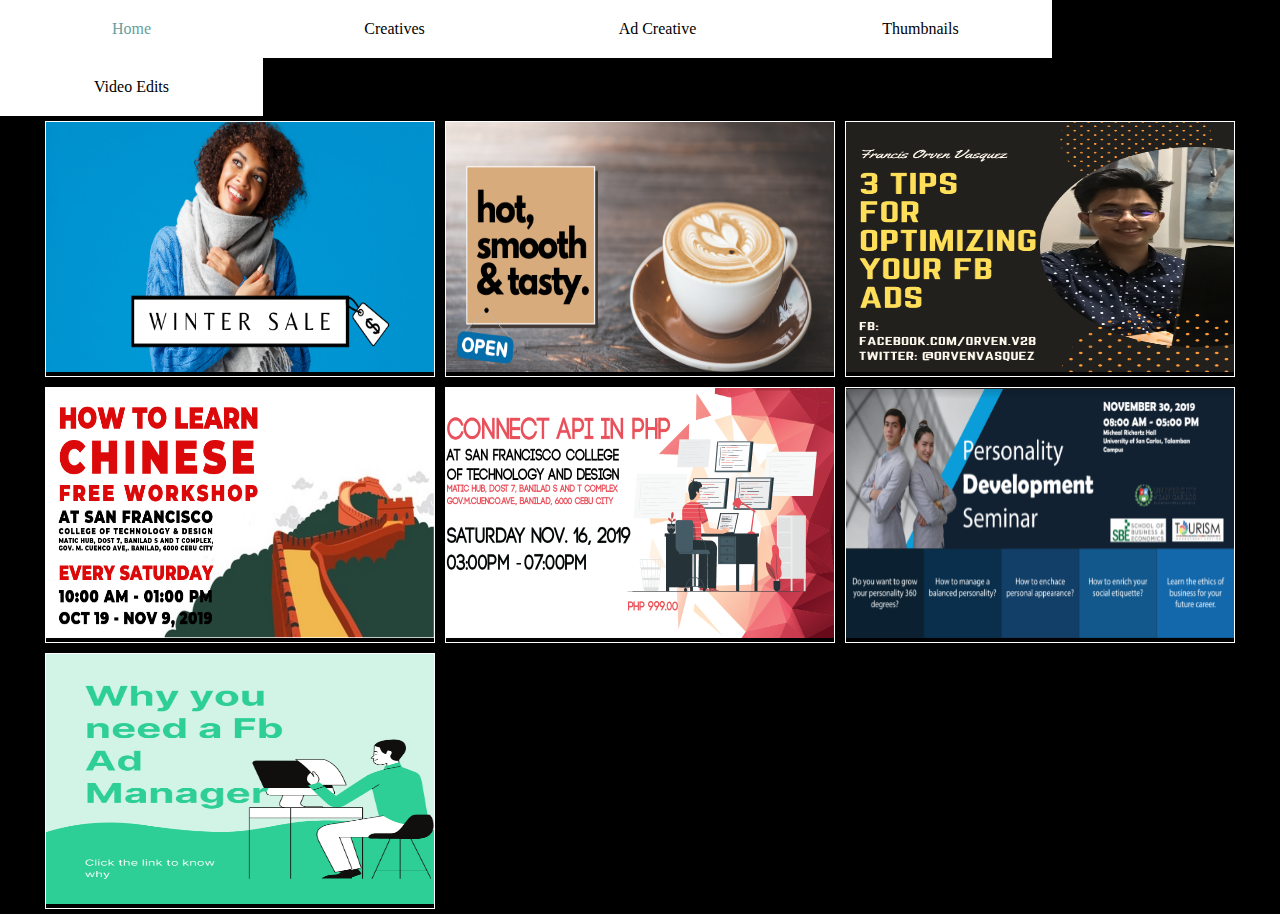
<file: AdCreative.html>
<!DOCTYPE html>
<html>

<head>
        <title>
                Ad Creative
        </title>
        <link href="css/style.css" rel="stylesheet">
</head>

<body style="background-color:black;">
        <div class="navbar">
                <ul>
                        <li><a href="index.html">Home</a></li>
                        <li><a href="creative.html">Creatives</a></li>
                        <li><a href="AdCreative.html">Ad Creative</a></li>
                        <li><a href="Thumbnails.html">Thumbnails</a></li>
                        <li><a href="VideoEdits.html">Video Edits</a></li>
                </ul>
        </div>
        <div class="container">
                <div class="gallery">
                        <img src="./img/adverts/Ad example 1.png" height="250px">
                </div>
                <div class="gallery">
                        <img src="./img/adverts/ad example 2.png" height="250px">
                </div>
                <div class="gallery">
                        <img src="./img/adverts/3 Tips for optimizing your Fb ads.png" height="250px">
                </div>
                <div class="gallery">
                        <img src="./img/adverts/chinese class.png" height="250px">
                </div>
                <div class="gallery">
                        <img src="./img/adverts/php_design.png" height="250px">
                </div>
                <div class="gallery">
                        <img src="./img/adverts/tarp.png" height="250px">
                </div>
                <div class="gallery">
                        <img src="./img/adverts/Why you need a Fb Ad Manager.png" height="250px">
                </div>
        </div>
</body>

</html>
</file>
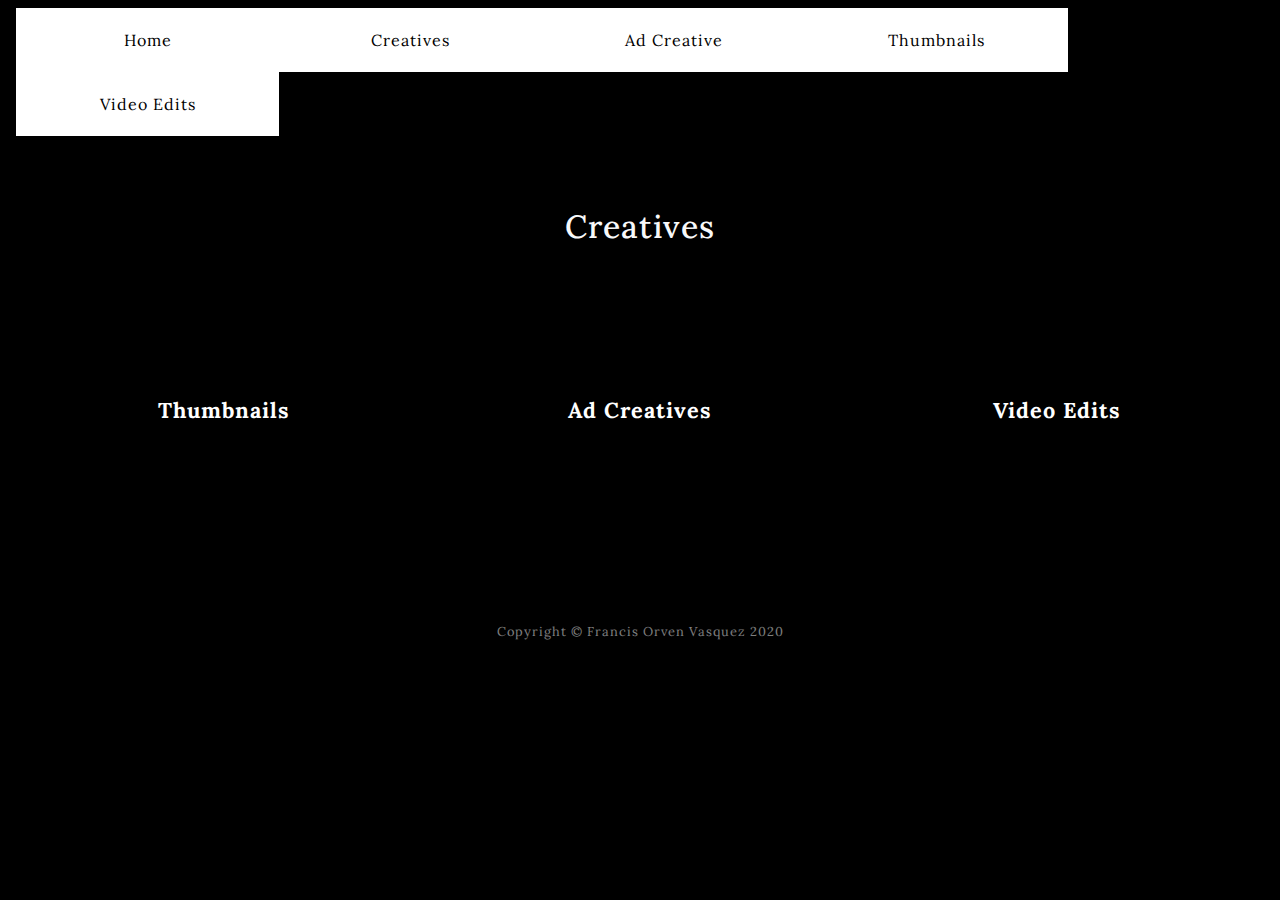
<file: creative.html>
<!DOCTYPE html>
<html lang="en">

<head>

  <meta charset="utf-8">
  <meta name="viewport" content="width=device-width, initial-scale=1, shrink-to-fit=no">
  <meta name="description" content="">
  <meta name="author" content="">

  <title>Creatives</title>
  <link href="css/style.css" rel="stylesheet">

  <!-- Bootstrap core CSS -->
  <link href="vendor/bootstrap/css/bootstrap.min.css" rel="stylesheet">

  <!-- Custom fonts for this template -->
  <link href="vendor/fontawesome-free/css/all.min.css" rel="stylesheet">
  <link href="https://fonts.googleapis.com/css?family=Lora&display=swap" rel="stylesheet">
  <link rel="stylesheet" href="https://cdnjs.cloudflare.com/ajax/libs/font-awesome/4.7.0/css/font-awesome.min.css">

  <!-- Custom styles for this template -->
  <link href="css/mystyle.css" rel="stylesheet">

</head>
<body  style="background-color:black;">
  <div class="navbar">
    <ul>
      <li><a href="index.html">Home</a></li>
      <li><a href="creative.html">Creatives</a></li>
      <li><a href="AdCreative.html">Ad Creative</a></li>
      <li><a href="Thumbnails.html">Thumbnails</a></li>
      <li><a href="VideoEdits.html">Video Edits</a></li>
    </ul>
</div>
 <!-- EXPERIENCE SECTION -->
 <section id="experience">
    <div class="experience-section container-fluid text-light bg-black">
      <div class="row no-gutters">

        <div class="col-lg-12 text-center p-5">
          <h2>
            Creatives
          </h2>
        </div>

        <!-- MOVE THIS INTO THE LOWER MIDDLE -->

        <div class="col-lg-4 col-md-4 col-xs-12">
          <a href="Thumbnails.html">
            <div class="boxpop text-center">
              <div class="p-1">
                <div>
                  <strong style="font-size:1.35rem;">Thumbnails</strong>
                </div>
              </div>
            </div>
          </a>
        </div>




        <div class="col-lg-4 col-md-4 col-xs-12">
          <a href="AdCreative.html">
            <div class="boxpop text-center">
              <div class="p-1">
                <div>
                  <strong style="font-size:1.35rem;">Ad Creatives</strong>
                </div>
              </div>
            </div>
          </a>
        </div>

        <div class="col-lg-4 col-md-4 col-xs-12">
          <a href="VideoEdits.html">
            <div class="boxpop text-center">
              <div class="p-1">
                <div>
                  <strong style="font-size:1.35rem;">Video Edits</strong>
                </div>
              </div>
            </div>
          </a>
        </div>

      </div>
    </div>
  </section>

 <!-- Footer -->
 <footer class="bg-black small text-center text-white-50">
  <div class="container">
    Copyright © Francis Orven Vasquez 2020
  </div>
</footer>

<!-- Bootstrap core JavaScript -->
<script src="vendor/jquery/jquery.min.js"></script>
<script src="vendor/bootstrap/js/bootstrap.bundle.min.js"></script>

<!-- Plugin JavaScript -->
<script src="vendor/jquery-easing/jquery.easing.min.js"></script>

<!-- Custom scripts for this template -->
<script src="js/grayscale.min.js"></script>

  
</body>
</file>
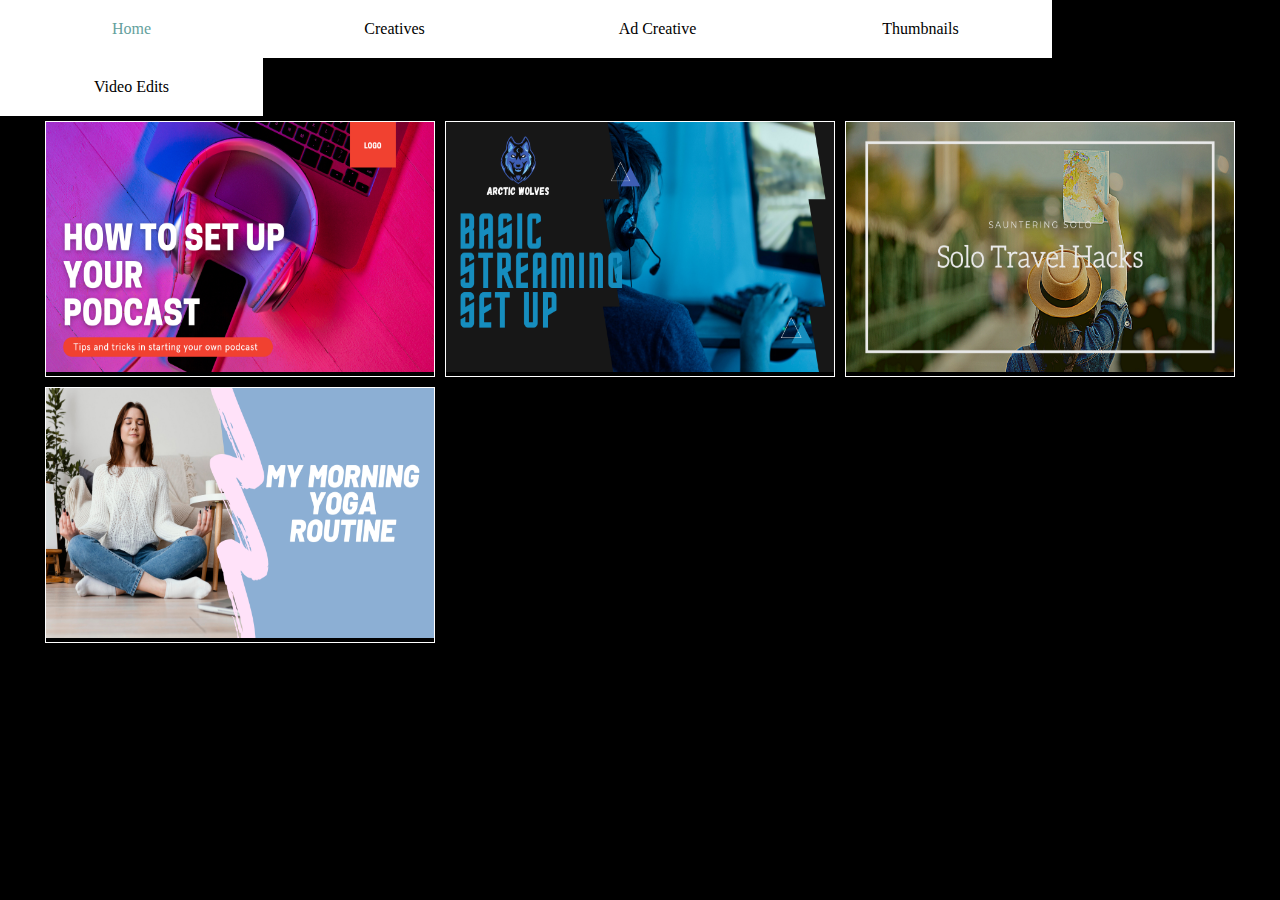
<file: Thumbnails.html>
<!DOCTYPE html>
<html>

<head>
        <title>
                Thumbnails
        </title>
        <link href="css/style.css" rel="stylesheet">
</head>

<body style="background-color:black;">
        <div class="navbar">
                <ul>
                        <li><a href="index.html">Home</a></li>
                        <li><a href="creative.html">Creatives</a></li>
                        <li><a href="AdCreative.html">Ad Creative</a></li>
                        <li><a href="Thumbnails.html">Thumbnails</a></li>
                        <li><a href="VideoEdits.html">Video Edits</a></li>
                </ul>
        </div>
        <div class="container">
                <div class="gallery">
                        <img src="./img/thumbnails/podcast.png" height="250px">
                </div>
                <div class="gallery">
                        <img src="./img/thumbnails/stream.png" height="250px">
                </div>
                <div class="gallery">
                        <img src="./img/thumbnails/travel.png" height="250px">
                </div>
                <div class="gallery">
                        <img src="./img/thumbnails/yoga.png" height="250px">
                </div>
        </div>
        
</body>

</html>
</file>
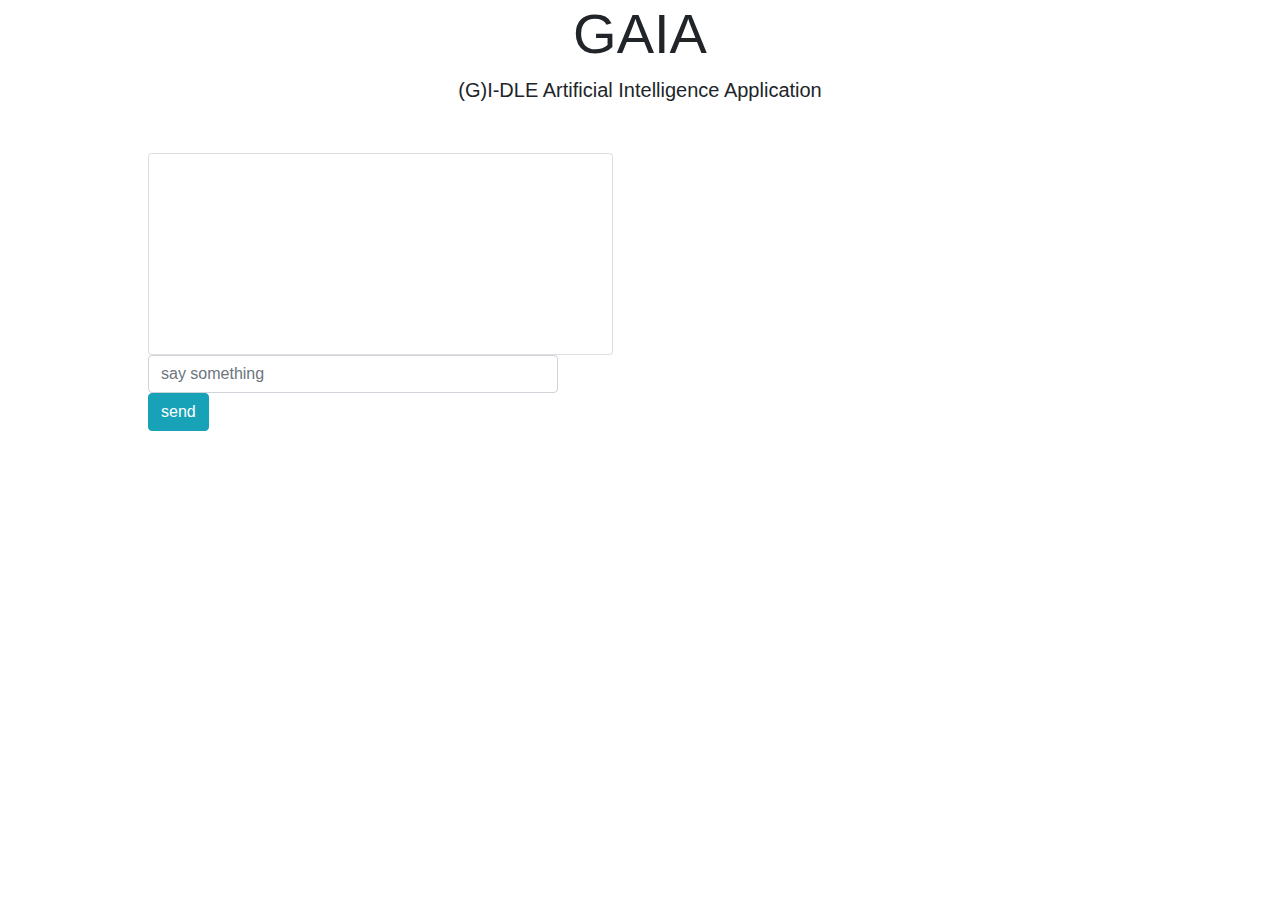
<file: pages/neverlandChatbot.html>
<!DOCTYPE html>
<html lang="en">
<head>
    <meta charset="UTF-8">
    <meta name="viewport" content="width=device-width, initial-scale=1.0">
    <link rel="stylesheet" href="https://stackpath.bootstrapcdn.com/bootstrap/4.5.2/css/bootstrap.min.css" integrity="sha384-JcKb8q3iqJ61gNV9KGb8thSsNjpSL0n8PARn9HuZOnIxN0hoP+VmmDGMN5t9UJ0Z" crossorigin="anonymous">
    <script src="https://code.jquery.com/jquery-3.5.1.slim.min.js" integrity="sha384-DfXdz2htPH0lsSSs5nCTpuj/zy4C+OGpamoFVy38MVBnE+IbbVYUew+OrCXaRkfj" crossorigin="anonymous"></script>
    <script src="https://cdn.jsdelivr.net/npm/popper.js@1.16.1/dist/umd/popper.min.js" integrity="sha384-9/reFTGAW83EW2RDu2S0VKaIzap3H66lZH81PoYlFhbGU+6BZp6G7niu735Sk7lN" crossorigin="anonymous"></script>
    <script src="https://stackpath.bootstrapcdn.com/bootstrap/4.5.2/js/bootstrap.min.js" integrity="sha384-B4gt1jrGC7Jh4AgTPSdUtOBvfO8shuf57BaghqFfPlYxofvL8/KUEfYiJOMMV+rV" crossorigin="anonymous"></script>
    <link href="https://fonts.googleapis.com/css2?family=Merriweather:wght@300&display=swap" rel="stylesheet">
    <script type="text/javascript" src="../js/chat.js"></script>
    <script type="text/javascript" src="../js/vocabs.js"></script>
    <link rel="stylesheet" href="../css/chat.css">
    <title>Chat</title>
</head>
<body>
    <div class="container">
        <div class="mx-auto"style="text-align: center">
            <h1 class="display-4">GAIA</h1>
            <p class="lead">(G)I-DLE Artificial Intelligence Application</p>
        </div>
      <div class=" container-fluid">
          <div class="card ml-5 mt-5" style="width: 465px;">
              <div id="main" class="list-group ">
              </div>
          </div>
      </div>
      <div class="ml-5 container-fluid" style="width: 500px;"><input id="input"
         class="form-control clearfix float-md-left" style="width: 410px;" 
         type="text" placeholder="say something" autocomplete="off"/>
          <button id="button" class="btn clearfix float-md-left btn-info">send</button></div>
    </div>
</body>
</html>
</file>
<file: css/style.css>
*{
    box-sizing: border-box;
}
body{
    margin: 0;
    background: wheat;
}
.navbar{
    background: black;
    width: 100%;
    overflow: auto;
}
ul{
    margin: 0;
    padding: 0;
    list-style: none;
}
li{
    float: left;
}
.navbar a{
    width: 263px;
    display: block;
    text-decoration: none;
    text-align: center;
    background: white;
    font: 17px;
    color: black;
    padding: 20px 6px;
    font-family: arial"Lora", serif;
}
.navbar a:hover{
    background: white;
    color: #64a19d;
}
.container{
    max-width: 1200px;
    margin: auto;
    background: black;
    overflow: auto;
}
.gallery{
    margin: 5px;
    border: 1px solid white;
    float: left;
    width: 390px;
}
.gallery img{
    width: 100%;
}
.desc{
    text-align: center;
}
</file>
<file: css/chat.css>
#main {
    width: 500px;
    height: 200px;
    overflow: auto;
}
#user {
    width: 449px;
    text-align: right;
}
#bot {
    width: 390px !important;
    
}
#main::-webkit-scrollbar {
    display: none;
}

#main {
    -ms-overflow-style: none;
    scrollbar-width: none;
}
#user-response {
    margin-right: 4%;
}
#bot-response {
    margin-right: 50%;
    
}
</file>
<file: css/mystyle.css>
/*!
 * Start Bootstrap - Grayscale v5.0.8 (https://startbootstrap.com/template-overviews/grayscale)
 * Copyright 2013-2019 Start Bootstrap
 * Licensed under MIT (https://github.com/BlackrockDigital/startbootstrap-grayscale/blob/master/LICENSE)
 */

 h1, h2, h3, p {
   font-family: "Lora", serif;
 }

#mainNav {
  min-height: 56px;
  background-color: #fff;
}

#mainNav .navbar-toggler {
  font-size: 80%;
  padding: 0.75rem;
  color: #64a19d;
  border: 1px solid #64a19d;
}

#mainNav .navbar-toggler:focus {
  outline: none;
}

#mainNav .navbar-brand {
  color: #161616;
  font-weight: 700;
  padding: .9rem 0;
}

#mainNav .navbar-nav .nav-item:hover {
  color: white;
  outline: none;
  background-color: transparent;
}

#mainNav .navbar-nav .nav-item:active,
#mainNav .navbar-nav .nav-item:focus {
  outline: none;
  background-color: transparent;
}

@media (min-width: 992px) {
  #mainNav {
    padding-top: 0;
    padding-bottom: 0;
    border-bottom: none;
    background-color: transparent;
    -webkit-transition: background-color 0.3s ease-in-out;
    transition: background-color 0.3s ease-in-out;
  }

  #mainNav .navbar-brand {
    padding: .5rem 0;
    color: white;
  }

  #mainNav .nav-link {
    -webkit-transition: none;
    transition: none;
    padding: 2rem 1.5rem;
    color: white;
    text-shadow: 1px #3c6360;
  }

  #mainNav .nav-link:hover {
    color: rgba(255, 255, 255, 0.75);
  }

  #mainNav .nav-link:active {
    color: white;
  }

  #mainNav.navbar-shrink {
    background-color: #fff;
  }

  #mainNav.navbar-shrink .navbar-brand {
    color: #161616;
  }

  #mainNav.navbar-shrink .nav-link {
    color: #161616;
    padding: 1.5rem 1.5rem 1.25rem;
    border-bottom: 0.25rem solid transparent;
  }

  #mainNav.navbar-shrink .nav-link:hover {
    color: #64a19d;
  }

  #mainNav.navbar-shrink .nav-link:active {
    color: #467370;
  }

  #mainNav.navbar-shrink .nav-link.active {
    color: #64a19d;
    outline: none;
    border-bottom: 0.25rem solid #64a19d;
  }
}

.masthead {
  position: relative;
  width: 100%;
  height: auto;
  padding: 15rem 0;
  min-height: 50rem;
  background:  url("../img/bg-masthead.jpeg");
  /* -webkit-gradient(linear, left top, left bottom, from(rgba(22, 22, 22, 0.3)), color-stop(75%, rgba(22, 22, 22, 0.7)), to(#161616)), */
  /* background: linear-gradient(to bottom, rgba(22, 22, 22, 0.3) 0%, rgba(22, 22, 22, 0.7) 75%, #161616 100%), url("../img/masthead-bg.jpg"); */
  background-position: center;
  background-repeat: no-repeat;
  background-attachment: scroll;
  background-size: cover;
}

.masthead h1 {
  font-size: 2.5rem;
  line-height: 2.5rem;
  letter-spacing: 0.8rem;
  font-family: 'Lora', serif;
  background: -webkit-linear-gradient(rgba(255, 255, 255, 0.9), rgba(255, 255, 255, 0));
  -webkit-text-fill-color: transparent;
  -webkit-background-clip: text;
}

.masthead h2 {
  color: white;
  width: 100%;
  height: auto;
  max-width: 20rem;
  font-size: 1rem;
}

@media (min-width: 768px) {
  .masthead h1 {
    font-size: 4rem;
    line-height: 4rem;
  }
}

@media (min-width: 992px) {
  .masthead {
    height: 100vh;
    padding: 0;
  }

  .masthead h1 {
    font-size: 6.5rem;
    line-height: 6.5rem;
    letter-spacing: 0.8rem;
  }

  .masthead h2 {
    max-width: 30rem;
    font-size: 1.25rem;
  }
}

.btn {
  -webkit-box-shadow: 0 0.1875rem 0.1875rem 0 rgba(0, 0, 0, 0.1) !important;
  box-shadow: 0 0.1875rem 0.1875rem 0 rgba(0, 0, 0, 0.1) !important;
  padding: 1.25rem 2rem;
  font-family: 'Lora', serif;
  font-size: 80%;
  text-transform: uppercase;
  letter-spacing: .15rem;
  border: 0;
 
}

.btn-light {
  background-color: white;
}

.btn-light:hover {
  color: white !important;
  border: 1px solid white;
  background-color: black;
}

.btn-light:focus {
  background-color: black;
  color: white;
}

.btn-light:active {
  background-color: #467370 !important;
}


/* Gustavo Alfonso Rincon */
.more-section {
  color: white;
  padding-top: 10rem;
  font-family: "Lora", serif;
  background-color: black;
  /* background: -webkit-gradient(linear, left top, left bottom, from(#161616), color-stop(75%, rgba(22, 22, 22, 0.9)), to(rgba(22, 22, 22, 0.8))); */
  /* background: linear-gradient( bottom, #161616 0%, rgba(22, 22, 22, 0.9) 75%, rgba(22, 22, 22, 0.8) 100%); */
}

.more-section p {
  margin-bottom: 5rem;
  
}

/* 
  Parallax Effect
*/

.parallax-1 {
  height: 90vh;
  background-size: cover;
  background-repeat: repeat;
  background-position:center;
  background-attachment:fixed;
  background-image: url('../img/parallax-photo-1.jpg');
}

.parallax-2 {
  height: 100vh;
  background-size: cover;
  background-repeat: repeat;
  background-position:center;
  background-attachment:fixed;
  background-image: url('../img/parallax-photo-2.jpg');
}


/* Research & Experience
  change the portfolio into 
*/
#research .container-fluid .research-box .research-box-caption {
  bottom: 0;
  opacity: 0;
  width: 100%;
  height: 100%;
  color: #fff;
  display: flex;
  position: absolute;
  text-align: center;
  text-align: center;
  align-items: center;
  background: black;
  display: -webkit-box;
  display: -ms-flexbox;
  -ms-flex-align: center;
  justify-content: center;
  -webkit-box-pack: center;
  -webkit-box-align: center;
  -ms-flex-direction: column;
  -webkit-box-orient: vertical;
  -webkit-box-direction: normal;
  transition: opacity 0.25s ease;
  -webkit-transition: opacity 0.25s ease;
}

#research .container-fluid .research-box .research-box-caption .project-category {
  font-size: 0.85rem;
  font-weight: 600;
  text-transform: uppercase;
  font-family: "Lora", serif, -apple-system, BlinkMacSystemFont, "Segoe UI", Roboto, "Helvetica Neue", Arial, "Noto Sans", sans-serif, "Apple Color Emoji", "Segoe UI Emoji", "Segoe UI Symbol", "Noto Color Emoji";
}

.no-gutters {
  margin-right: 0;
  margin-left: 0;
}

.no-gutters > .col,
.no-gutters > [class*="col-"] {
  padding-right: 0;
  padding-left: 0;
}


.boxpop {
  width: 100%;
  height: 15em;
  color: white;
  padding-top: 5.5em;
  font-family: "Lora", serif;
}


.boxpop:hover{
  color: white;
  border: 2px solid #8ce505;
  background: url('../img/giphy.gif');
}


.research-section {
  color: white;
  font-family: "Lora", serif;
}

#research .research-box {
  position: relative;
}


/* 
 GET FROM CREATIVE THEME
*/



.contact-section {
  padding: 5rem 0 0;
}

.contact-section .card {
  border: 0;
  border-bottom: 0.25rem solid #64a19d;
}

.contact-section .card h4 {
  font-size: 0.8rem;
  font-family: 'Lora', serif;
  text-transform: uppercase;
  letter-spacing: 0.15rem;
}

.contact-section .card hr {
  border-color: #64a19d;
  border-width: 0.25rem;
  width: 3rem;
}

.contact-section .social {
  margin-top: 5rem;
}

.contact-section .social a {
  text-align: center;
  height: 3rem;
  width: 3rem;
  background: rgba(255, 255, 255, 0.1);
  border-radius: 100%;
  line-height: 3rem;
  color: rgba(255, 255, 255, 0.3);
}

.contact-section .social a:hover {
  color: rgba(255, 255, 255, 0.5);
}

.contact-section .social a:active {
  color: #fff;
}

body {
  font-family: 'Lora', serif;
  letter-spacing: 0.0625em;
}

a {
  color: #64a19d;
}

a:focus,
a:hover {
  text-decoration: none;
  color: #3c6360;
}

.bg-black {
  background-color: black !important;
}

.bg-primary {
  background-color: #64a19d !important;
}

.text-primary {
  color: #64a19d !important;
}

footer {
  padding: 5rem 0;
}
</file>
